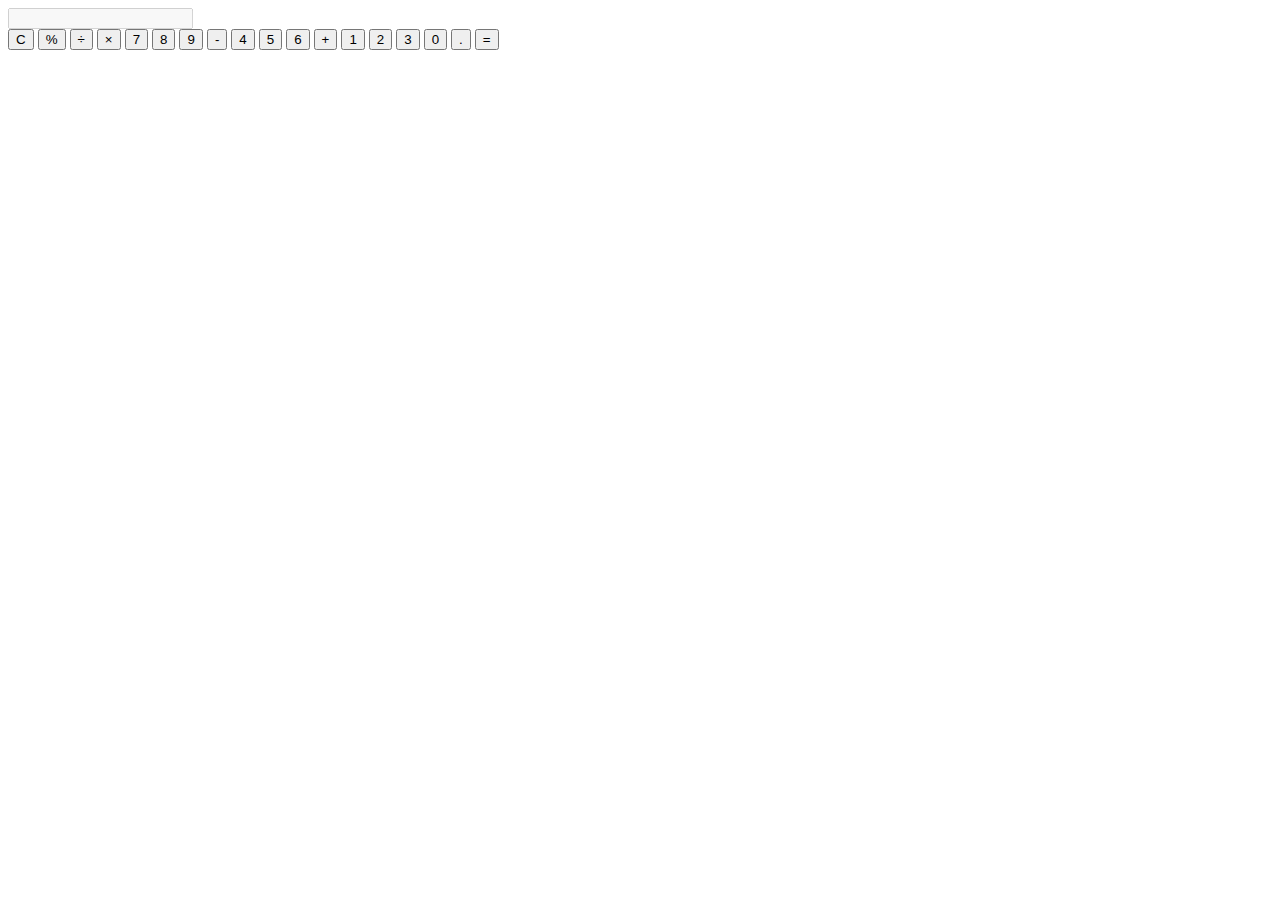
<file: index.html>
<!DOCTYPE html>
<html>
<head>
	<title>Calculator</title>
</head>
<body>
	<div class="calculator">
		<div class="screen">
			<input type="text" id="result" disabled>
		</div>
		<div class="buttons">
			<button onclick="clearResult()">C</button>
			<button onclick="getResult('%')">%</button>
			<button onclick="getResult('/')">÷</button>
			<button onclick="getResult('*')">×</button>
			<button onclick="getResult('7')">7</button>
			<button onclick="getResult('8')">8</button>
			<button onclick="getResult('9')">9</button>
			<button onclick="getResult('-')">-</button>
			<button onclick="getResult('4')">4</button>
			<button onclick="getResult('5')">5</button>
			<button onclick="getResult('6')">6</button>
			<button onclick="getResult('+')">+</button>
			<button onclick="getResult('1')">1</button>
			<button onclick="getResult('2')">2</button>
			<button onclick="getResult('3')">3</button>
			<button onclick="getResult('0')">0</button>
			<button onclick="getResult('.')">.</button>
			<button onclick="calculate()">=</button>
		</div>
	</div>
</body>
</html>
</file>
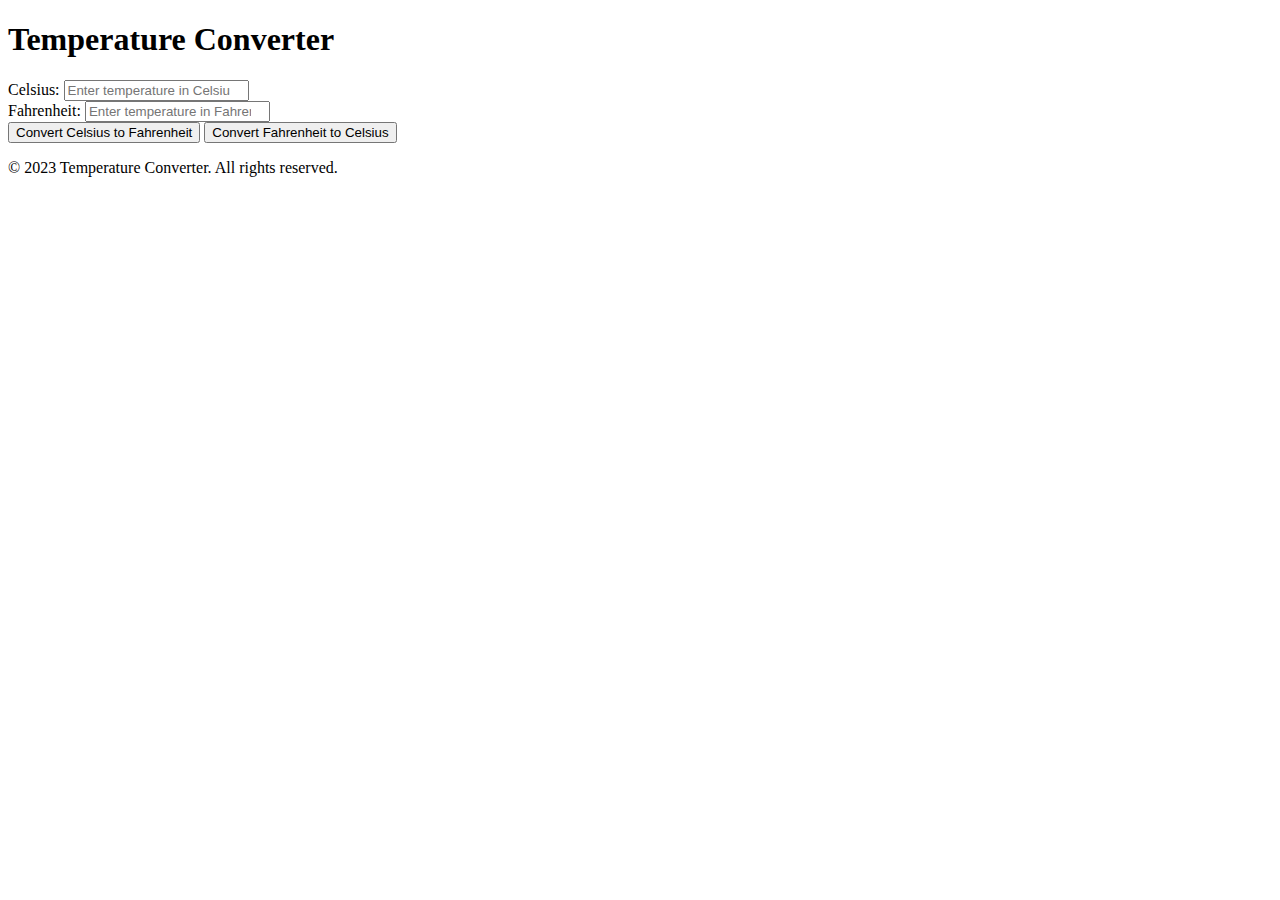
<file: temp conv.html>
<!DOCTYPE html>
<html>
<head>
	<title>Temperature Converter</title>
</head>
<body>
	<header>
		<h1>Temperature Converter</h1>
	</header>

	<section class="converter">
		<div>
			<label for="celsius">Celsius:</label>
			<input type="number" id="celsius" name="celsius" placeholder="Enter temperature in Celsius">
		</div>

		<div>
			<label for="fahrenheit">Fahrenheit:</label>
			<input type="number" id="fahrenheit" name="fahrenheit" placeholder="Enter temperature in Fahrenheit">
		</div>

		<button onclick="convertCelsiusToFahrenheit()">Convert Celsius to Fahrenheit</button>
		<button onclick="convertFahrenheitToCelsius()">Convert Fahrenheit to Celsius</button>
	</section>

	<footer>
		<p>&copy; 2023 Temperature Converter. All rights reserved.</p>
	</footer>
</body>
</html>
</file>
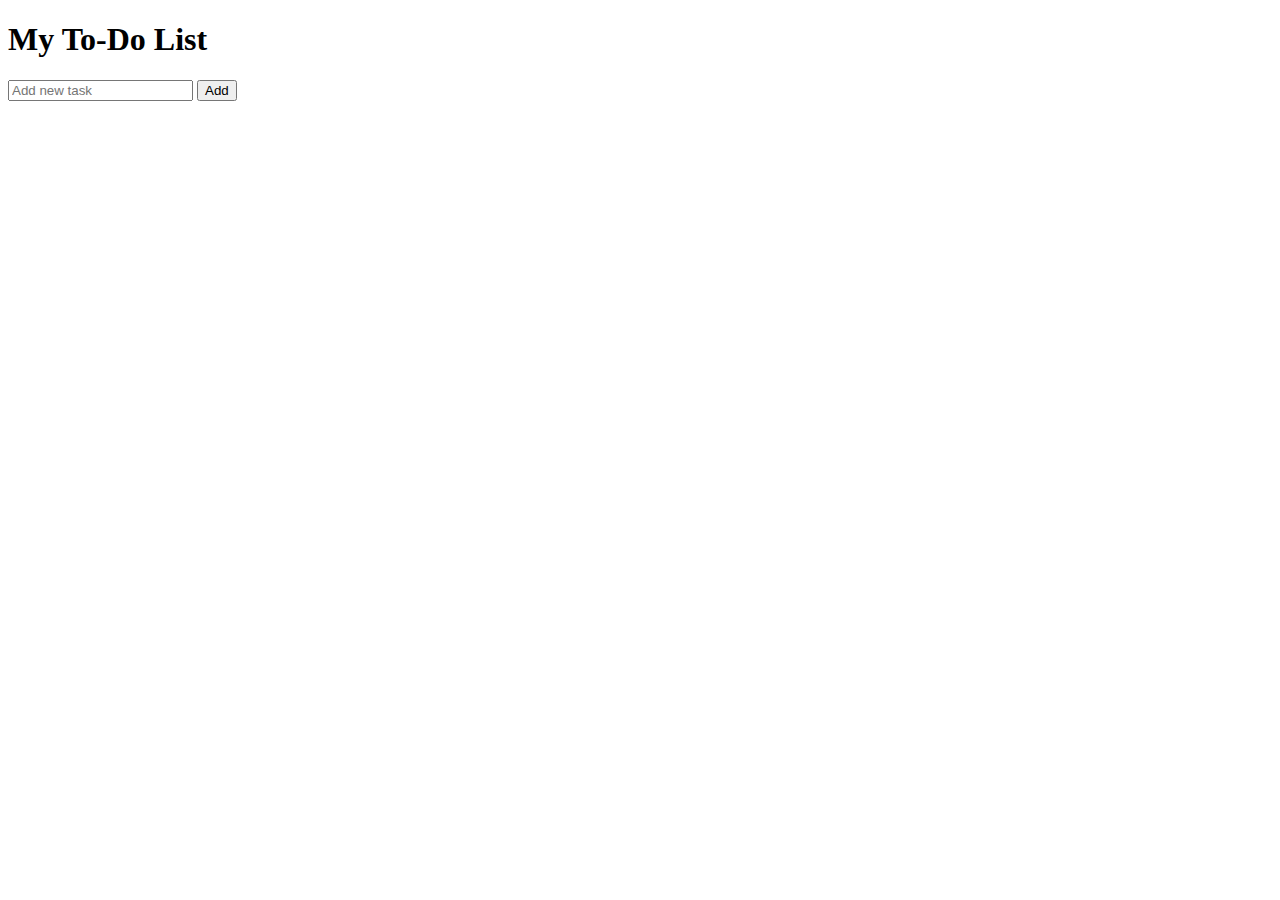
<file: to do.html>
<!DOCTYPE html>
<html>
<head>
	<title>My To-Do List</title>
</head>
<body>
	<h1>My To-Do List</h1>
	<input type="text" id="new-task" placeholder="Add new task">
	<button id="add-task">Add</button>
	<ul id="task-list"></ul>
</body>
</html>
</file>
